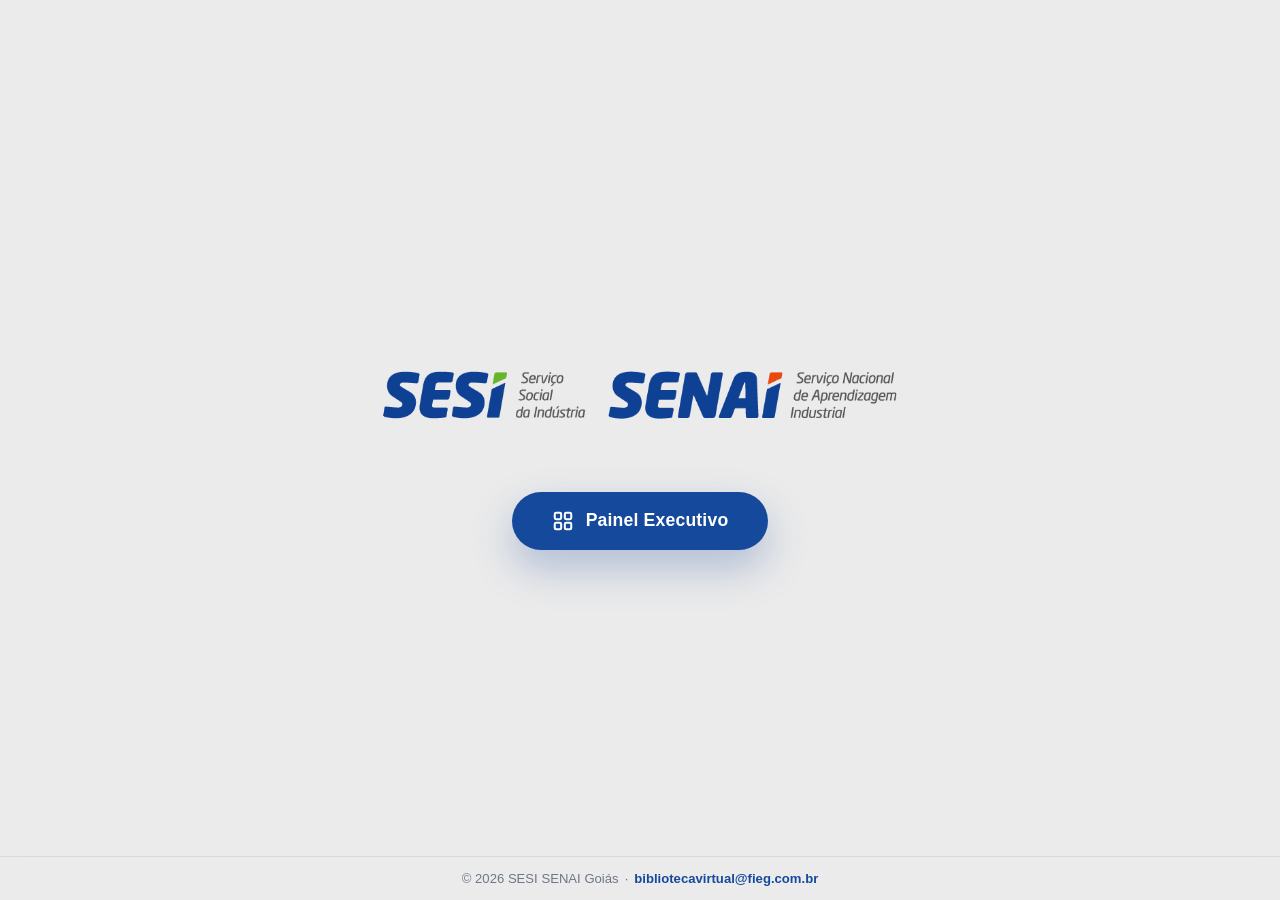
<file: index.html>
<!doctype html>
<html lang="pt-BR">
<head>
  <meta charset="utf-8" />
  <meta name="viewport" content="width=device-width, initial-scale=1" />
  <title>SESI SENAI Goiás | sesisenai.inf.br</title>
  <meta name="description" content="Ambiente digital integrado SESI SENAI Goiás." />
  <meta name="theme-color" content="#15499B" />
  <link rel="preload" href="marcasesisenai.png" as="image" />
  <style>
    *, *::before, *::after { box-sizing: border-box; margin: 0; padding: 0; }

    :root {
      --azul: #15499B;
      --azul-profundo: #0E3578;
      --laranja: #F04B16;
      --verde: #58B031;
      --cinza: #6D7785;
      --linha: rgba(21, 73, 155, .13);
    }

    html, body {
      height: 100%;
      font-family: Arial, Helvetica, sans-serif;
    }

    body {
      display: flex;
      flex-direction: column;
      align-items: center;
      justify-content: center;
      min-height: 100vh;
      padding: 32px 20px;
      background: #EBEBEB;
      color: #202A36;
      text-align: center;
    }

    .logo {
      width: min(560px, 88vw);
      height: auto;
      display: block;
      margin: 0 auto 52px;
    }

    .btn {
      display: inline-flex;
      align-items: center;
      gap: 12px;
      padding: 18px 40px;
      background: var(--azul);
      color: #fff;
      font-size: 1.1rem;
      font-weight: 800;
      text-decoration: none;
      border-radius: 999px;
      box-shadow: 0 18px 42px rgba(21, 73, 155, .28);
      transition: transform .2s ease, box-shadow .2s ease, background .2s ease;
      letter-spacing: .01em;
    }

    .btn:hover, .btn:focus-visible {
      background: var(--azul-profundo);
      transform: translateY(-3px);
      box-shadow: 0 24px 50px rgba(14, 53, 120, .32);
      outline: none;
    }

    .btn svg {
      width: 22px;
      height: 22px;
      flex-shrink: 0;
    }

    footer {
      position: fixed;
      bottom: 0;
      left: 0;
      right: 0;
      padding: 14px 20px;
      border-top: 1px solid rgba(0,0,0,.08);
      background: rgba(235,235,235,.85);
      backdrop-filter: blur(8px);
      display: flex;
      align-items: center;
      justify-content: center;
      gap: 6px;
      color: var(--cinza);
      font-size: .82rem;
    }

    footer a {
      color: var(--azul);
      font-weight: 700;
      text-decoration: none;
    }
  </style>
</head>
<body>

  <img src="marcasesisenai.png" alt="Marca SESI SENAI Goiás" class="logo" />

  <a href="painel-executivo/" class="btn">
    <svg viewBox="0 0 24 24" fill="none" stroke="currentColor" stroke-width="2.2" stroke-linecap="round" stroke-linejoin="round" aria-hidden="true">
      <rect x="3" y="3" width="7" height="7" rx="1.5"/>
      <rect x="14" y="3" width="7" height="7" rx="1.5"/>
      <rect x="3" y="14" width="7" height="7" rx="1.5"/>
      <rect x="14" y="14" width="7" height="7" rx="1.5"/>
    </svg>
    Painel Executivo
  </a>

  <footer>
    <span>© <span id="ano"></span> SESI SENAI Goiás</span>
    <span>·</span>
    <a href="mailto:bibliotecavirtual@fieg.com.br">bibliotecavirtual@fieg.com.br</a>
  </footer>

  <script>document.getElementById('ano').textContent = new Date().getFullYear();</script>
</body>
</html>
</file>
